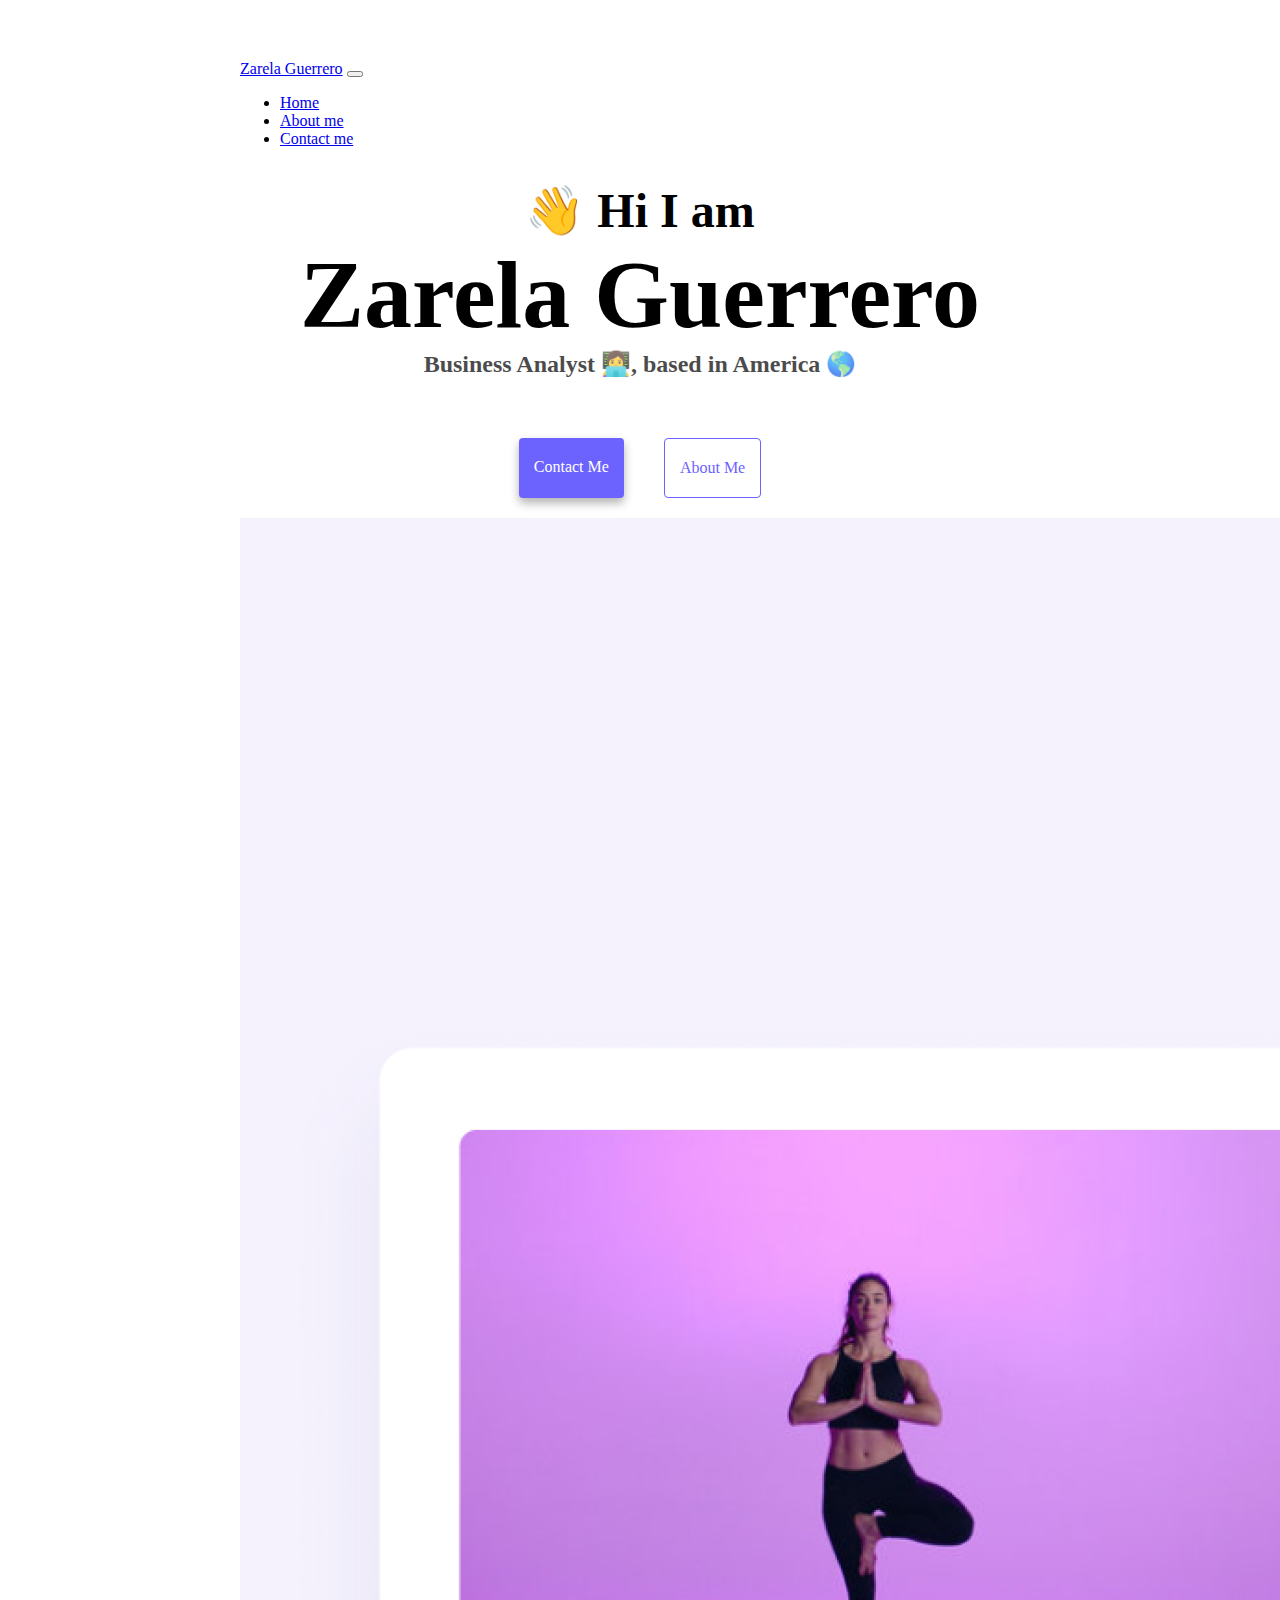
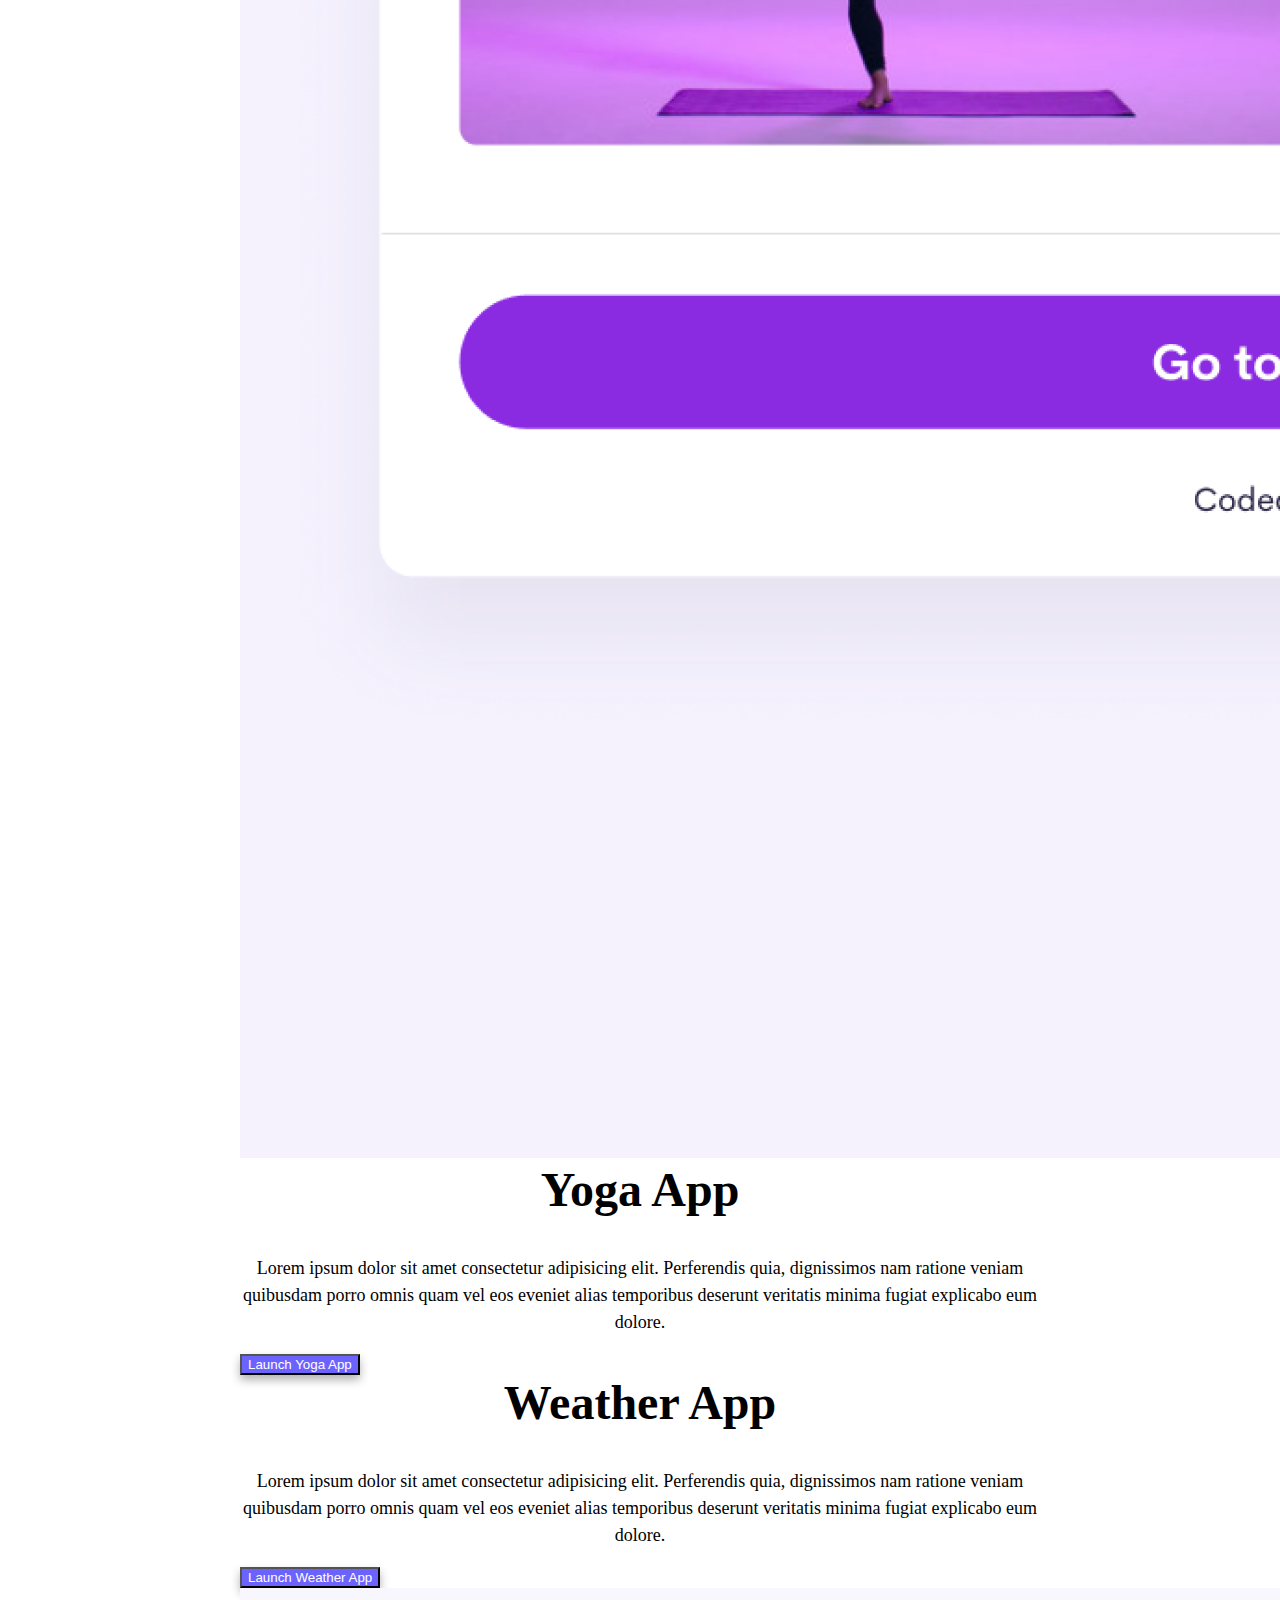
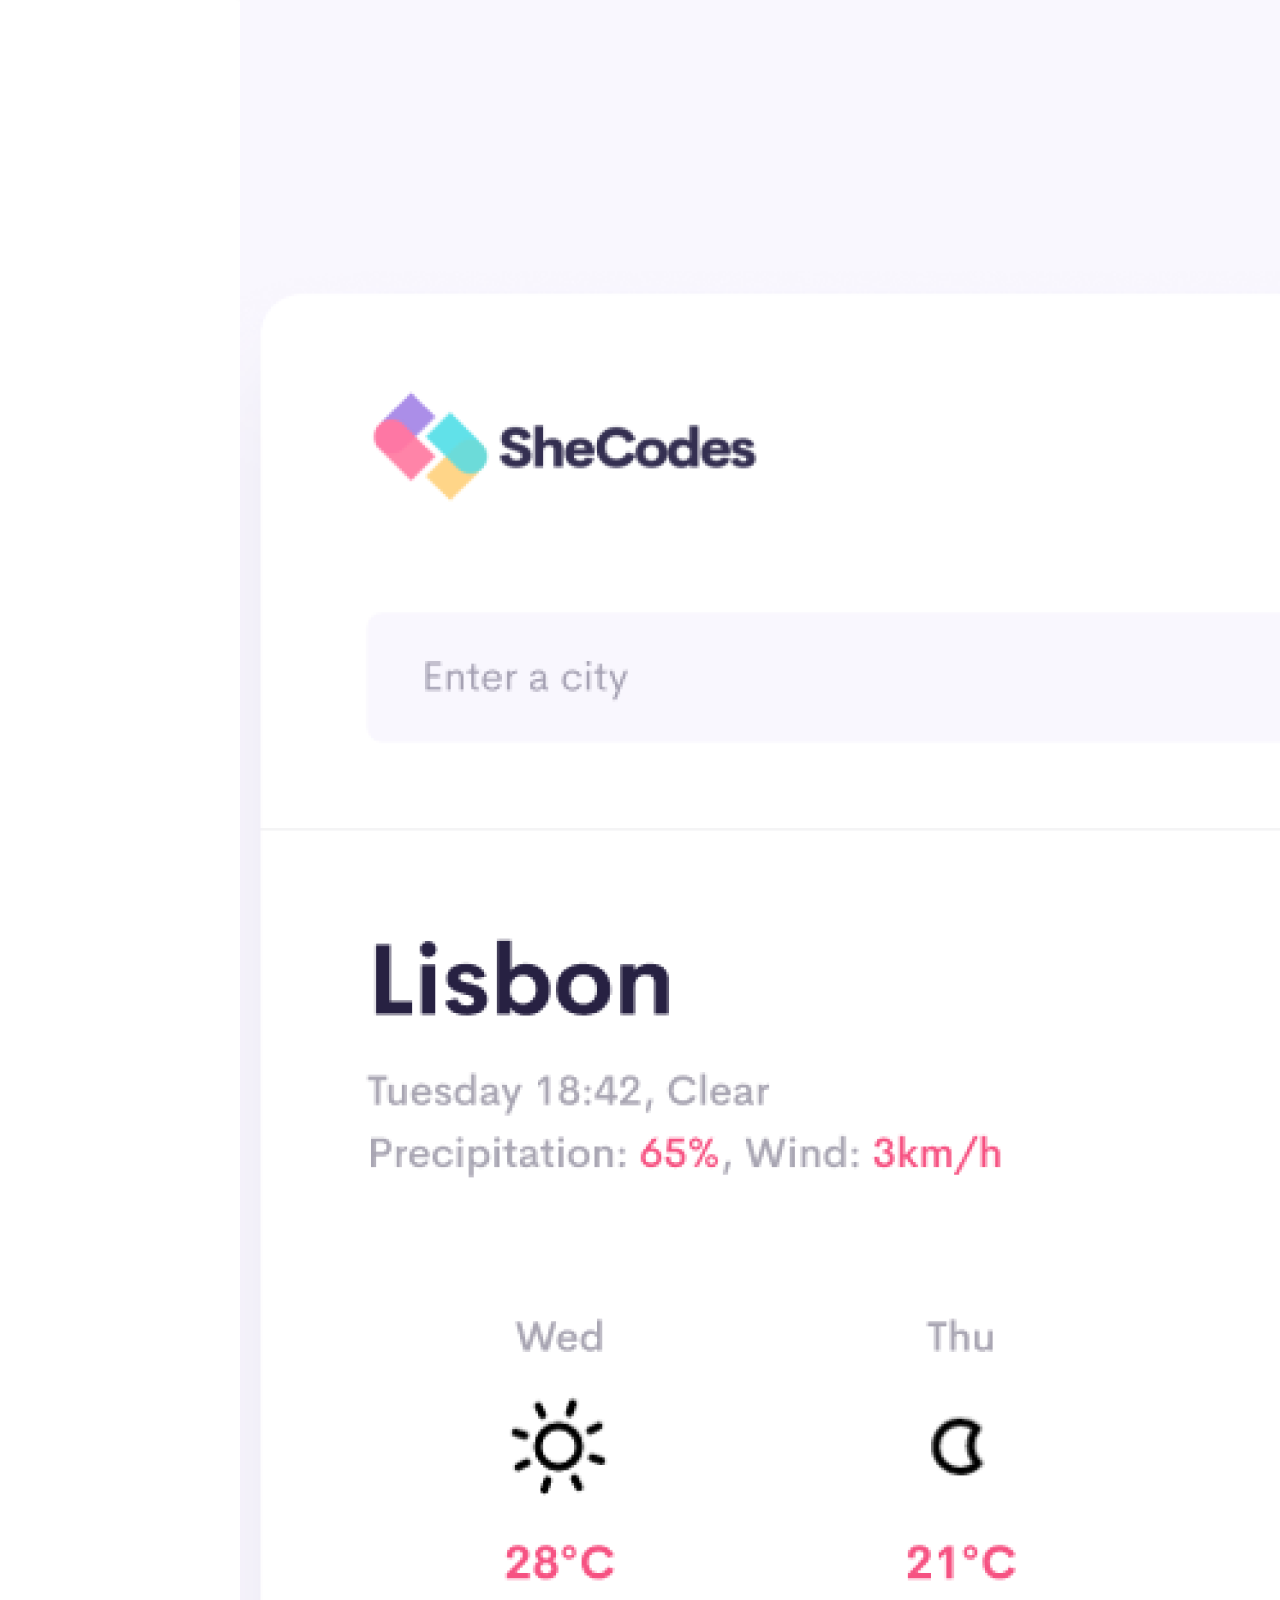
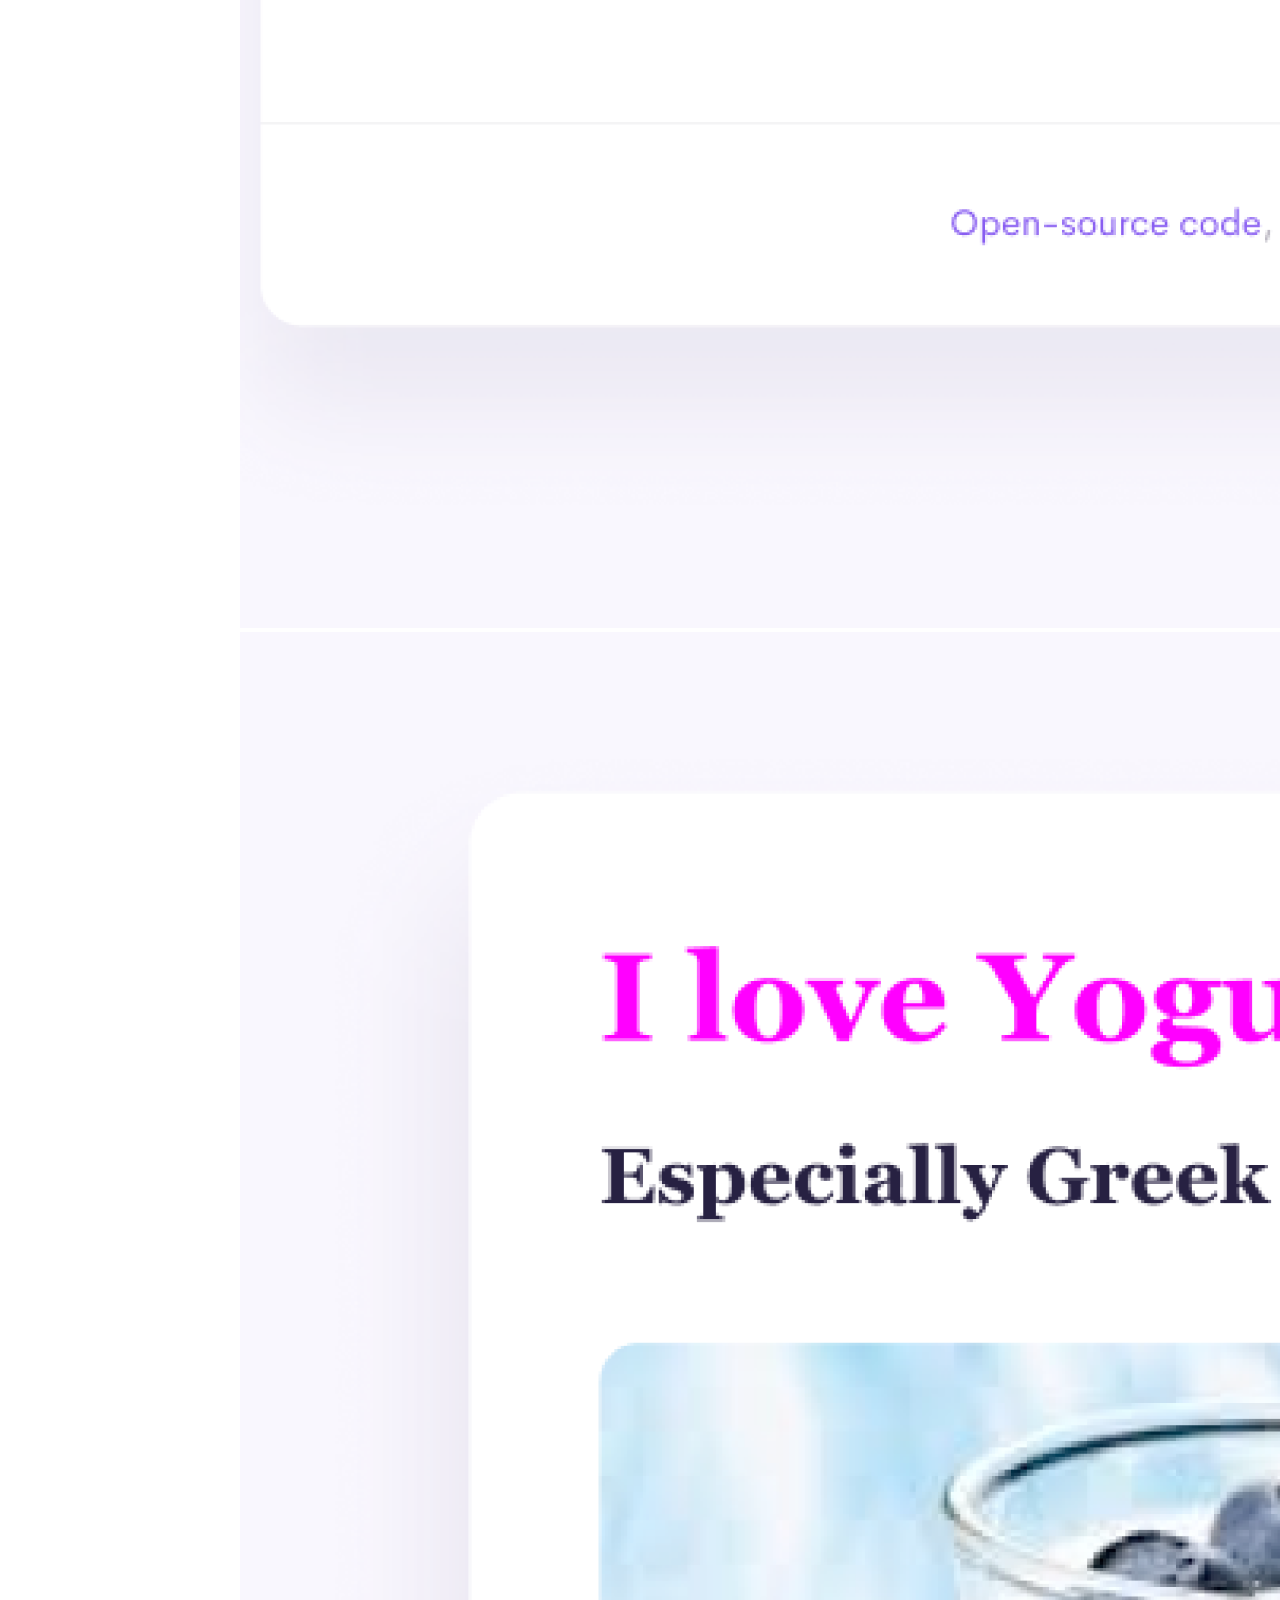
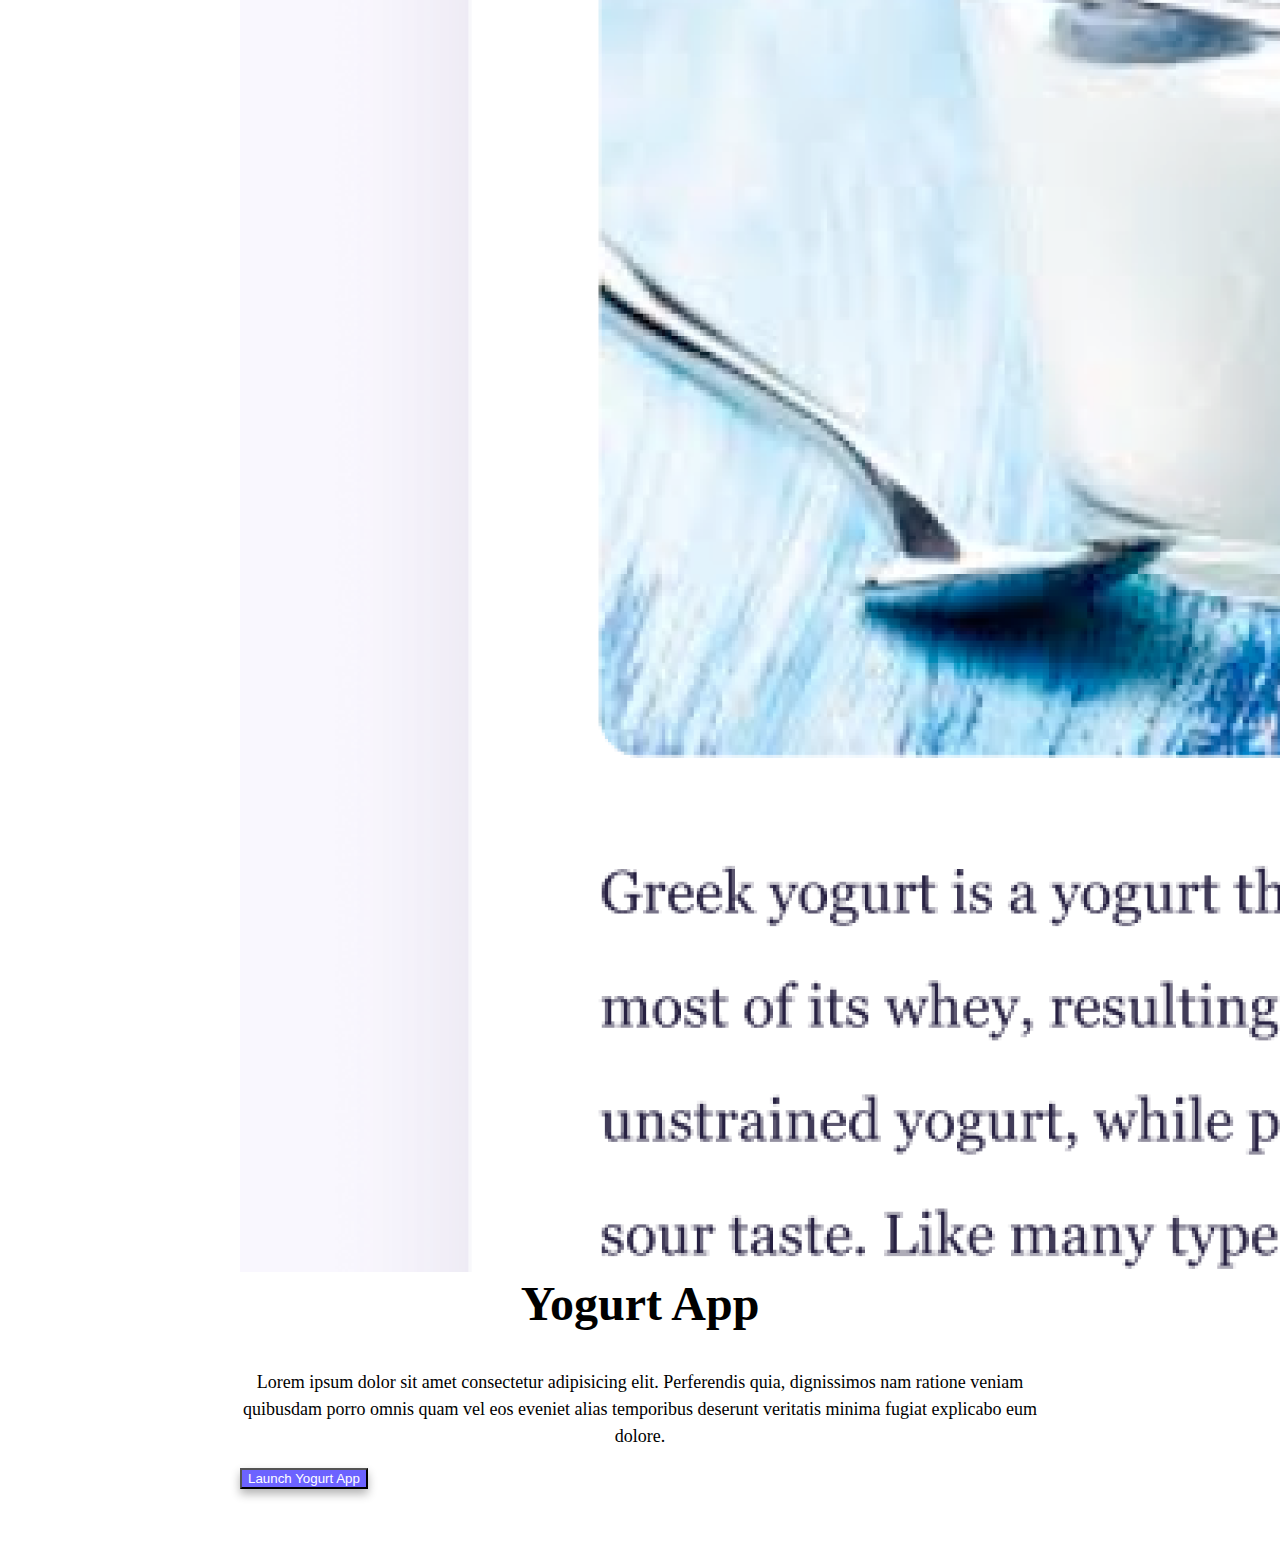
<file: index.html>
<!DOCTYPE html>
<html lang="en">
  <head>
    <meta charset="UTF-8" />
    <meta http-equiv="X-UA-Compatible" content="IE=edge" />
    <meta name="viewport" content="width=h1, initial-scale=1.0" />
    <title>Zarela Guerrero - Business Analyst</title>
    <meta
      name="description"
      content="Portfolio of Zarela Guerrero, a business analyst helping businesses achieve their goals."
    />
    <link
      href="https://cdn.jsdelivr.net/npm/bootstrap@5.3.0-alpha3/dist/css/bootstrap.min.css"
      rel="stylesheet"
      integrity="sha384-KK94CHFLLe+nY2dmCWGMq91rCGa5gtU4mk92HdvYe+M/SXH301p5ILy+dN9+nJOZ"
      crossorigin="anonymous"
    />
    <script
      src="https://cdn.jsdelivr.net/npm/bootstrap@5.3.0-alpha3/dist/js/bootstrap.bundle.min.js"
      integrity="sha384-ENjdO4Dr2bkBIFxQpeoTz1HIcje39Wm4jDKdf19U8gI4ddQ3GYNS7NTKfAdVQSZe"
      crossorigin="anonymous"
    ></script>
    <link rel="stylesheet" href="style.css" />
  </head>
  <body>
    <nav class="navbar navbar-expand-lg bg-light fixed-top">
      <div class="container">
        <a class="navbar-brand" href="index.html">Zarela Guerrero</a>
        <button
          class="navbar-toggler"
          type="button"
          data-bs-toggle="collapse"
          data-bs-target="#navbarNav"
          aria-controls="navbarNav"
          aria-expanded="false"
          aria-label="Toggle navigation"
        >
          <span class="navbar-toggler-icon"></span>
        </button>
        <div class="collapse navbar-collapse" id="navbarNav">
          <ul class="navbar-nav">
            <li class="nav-item">
              <a class="nav-link active" aria-current="page" href="index.html"
                >Home</a
              >
            </li>
            <li class="nav-item">
              <a class="nav-link" href="about.html">About me</a>
            </li>
            <li class="nav-item">
              <a class="nav-link" href="about.html#contact">Contact me</a>
            </li>
          </ul>
        </div>
      </div>
    </nav>
    <br />
    <h2 class="text-center">👋 Hi I am</h2>
    <h1 class="text-center">Zarela Guerrero</h1>
    <h3 class="text-center">Business Analyst 👩‍💻, based in America 🌎</h3>
    <div class="navigation-links">
      <a href="about.html#contact" class="contact-link">Contact me</a>
      <a href="about.html" class="about-link">About me</a>
    </div>

    <div class="row my-5">
      <div class="col-sm-12 col-md-6 mt-3 text-sm-center text-center">
        <img
          src="images/yoga.png"
          alt="Image depicts woman doing yoga in a studio. Yoga is believed to help reduce stress
             and anxiety by promoting relaxation, mindfulness and deep breathing."
          class="img-fluid rounded my-0"
        />
      </div>
      <div class="col-sm-12 col-md-6 mt-3 text-sm-center text-center">
        <h2 class="mb-4 text-sm-center text-center">Yoga App</h2>
        <p class="m-0 p-0 text-sm-center text-center">
          Lorem ipsum dolor sit amet consectetur adipisicing elit. Perferendis
          quia, dignissimos nam ratione veniam quibusdam porro omnis quam vel
          eos eveniet alias temporibus deserunt veritatis minima fugiat
          explicabo eum dolore.
        </p>
        <button class="my-4 btn p-3 contact-link">Launch Yoga App</button>
      </div>
    </div>

    <div class="row my-5">
      <div class="col-md-6 col-sm-12 text-sm-center text-center">
        <h2 class="mb-4 text-sm-center text-center mt-3">Weather App</h2>
        <p class="m-0 p-0 text-sm-center text-center">
          Lorem ipsum dolor sit amet consectetur adipisicing elit. Perferendis
          quia, dignissimos nam ratione veniam quibusdam porro omnis quam vel
          eos eveniet alias temporibus deserunt veritatis minima fugiat
          explicabo eum dolore.
        </p>
        <button class="my-4 btn p-3 contact-link">Launch Weather App</button>
      </div>

      <div class="col-sm-12 col-md-6 text-sm-center text-center">
        <img
          src="images/weather.png"
          alt="Our weather app provides up-to-date weather information and forecasts, with an 
              innovative interface that is both user-friendly and intuitive. Best of all, it's 
              completely free to use"
          class="img-fluid rounded d-block d-md-block"
        />
      </div>
    </div>

    <div class="row my-5">
      <div class="col-sm-12 col-md-6 mt-3 text-sm-center text-center">
        <img
          src="images/yogurt.png"
          alt="Our yogurt app offers a variety of delicious yogurt flavors and toppings that you can
            customize to create your own unique treat, all with the convenience of ordering and paying
            right from your phone. With easy navigation and user-friendly features, our app makes it easy
            to satisfy your yogurt cravings on-the-go."
          class="img-fluid rounded"
        />
      </div>
      <div class="col-sm-12 col-md-6 mt-3 text-sm-center text-center">
        <h2 class="mb-4 text-sm-center text-center">Yogurt App</h2>
        <p class="m-0 p-0 text-sm-center text-center">
          Lorem ipsum dolor sit amet consectetur adipisicing elit. Perferendis
          quia, dignissimos nam ratione veniam quibusdam porro omnis quam vel
          eos eveniet alias temporibus deserunt veritatis minima fugiat
          explicabo eum dolore.
        </p>
        <button class="my-4 btn p-3 contact-link">Launch Yogurt App</button>
      </div>
    </div>
  </body>
</html>
</file>
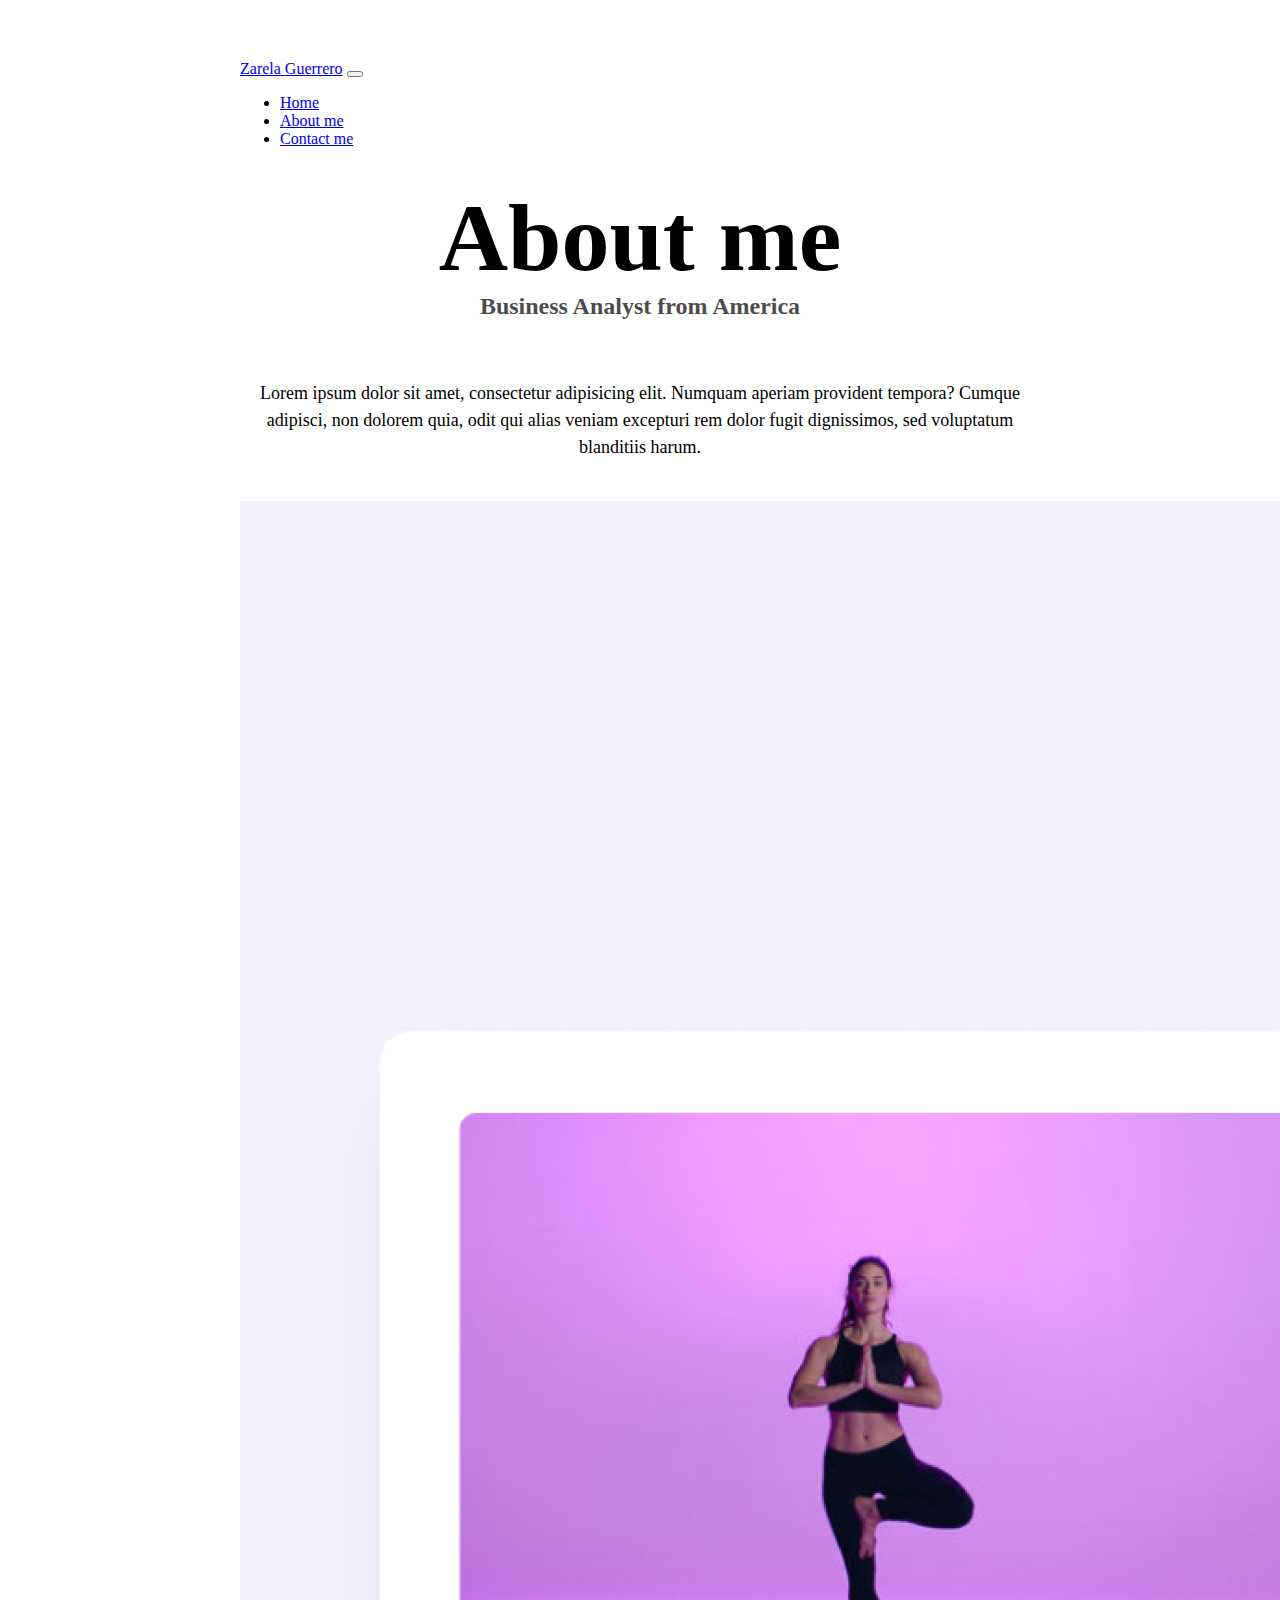
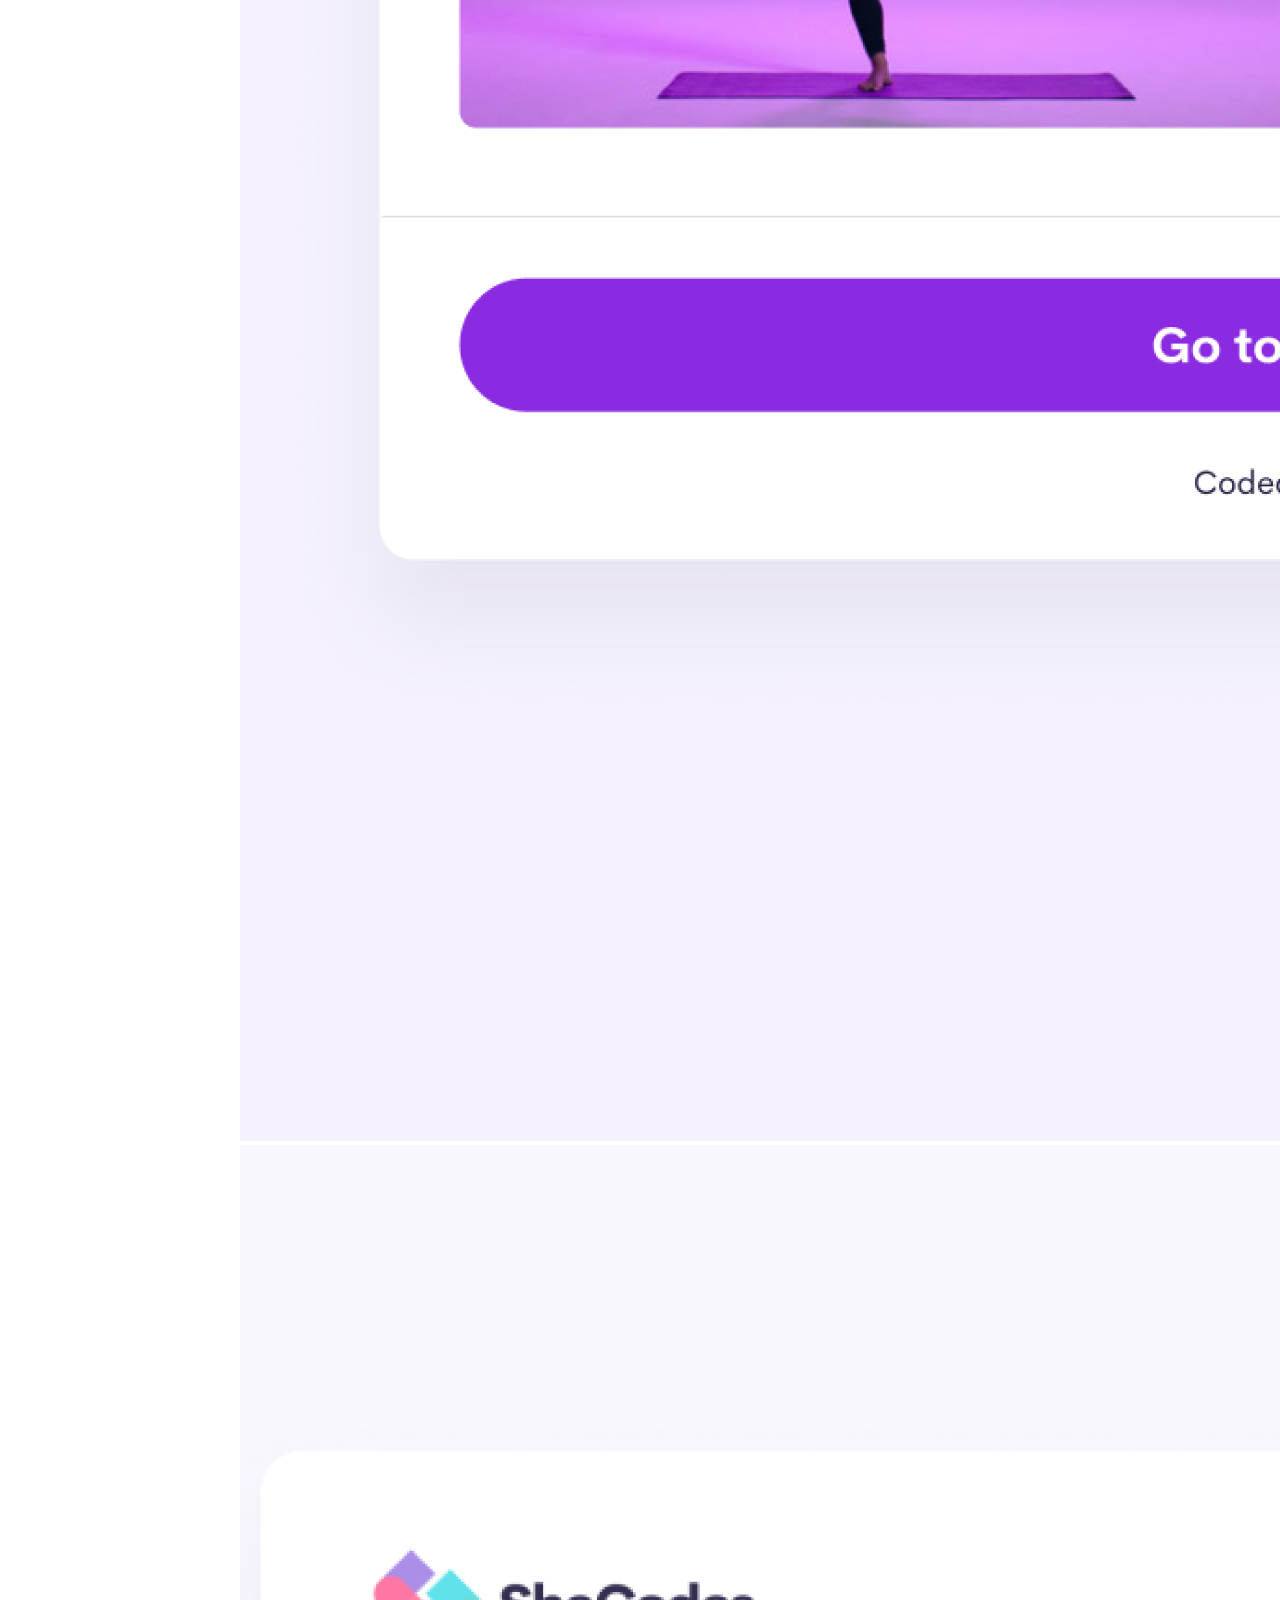
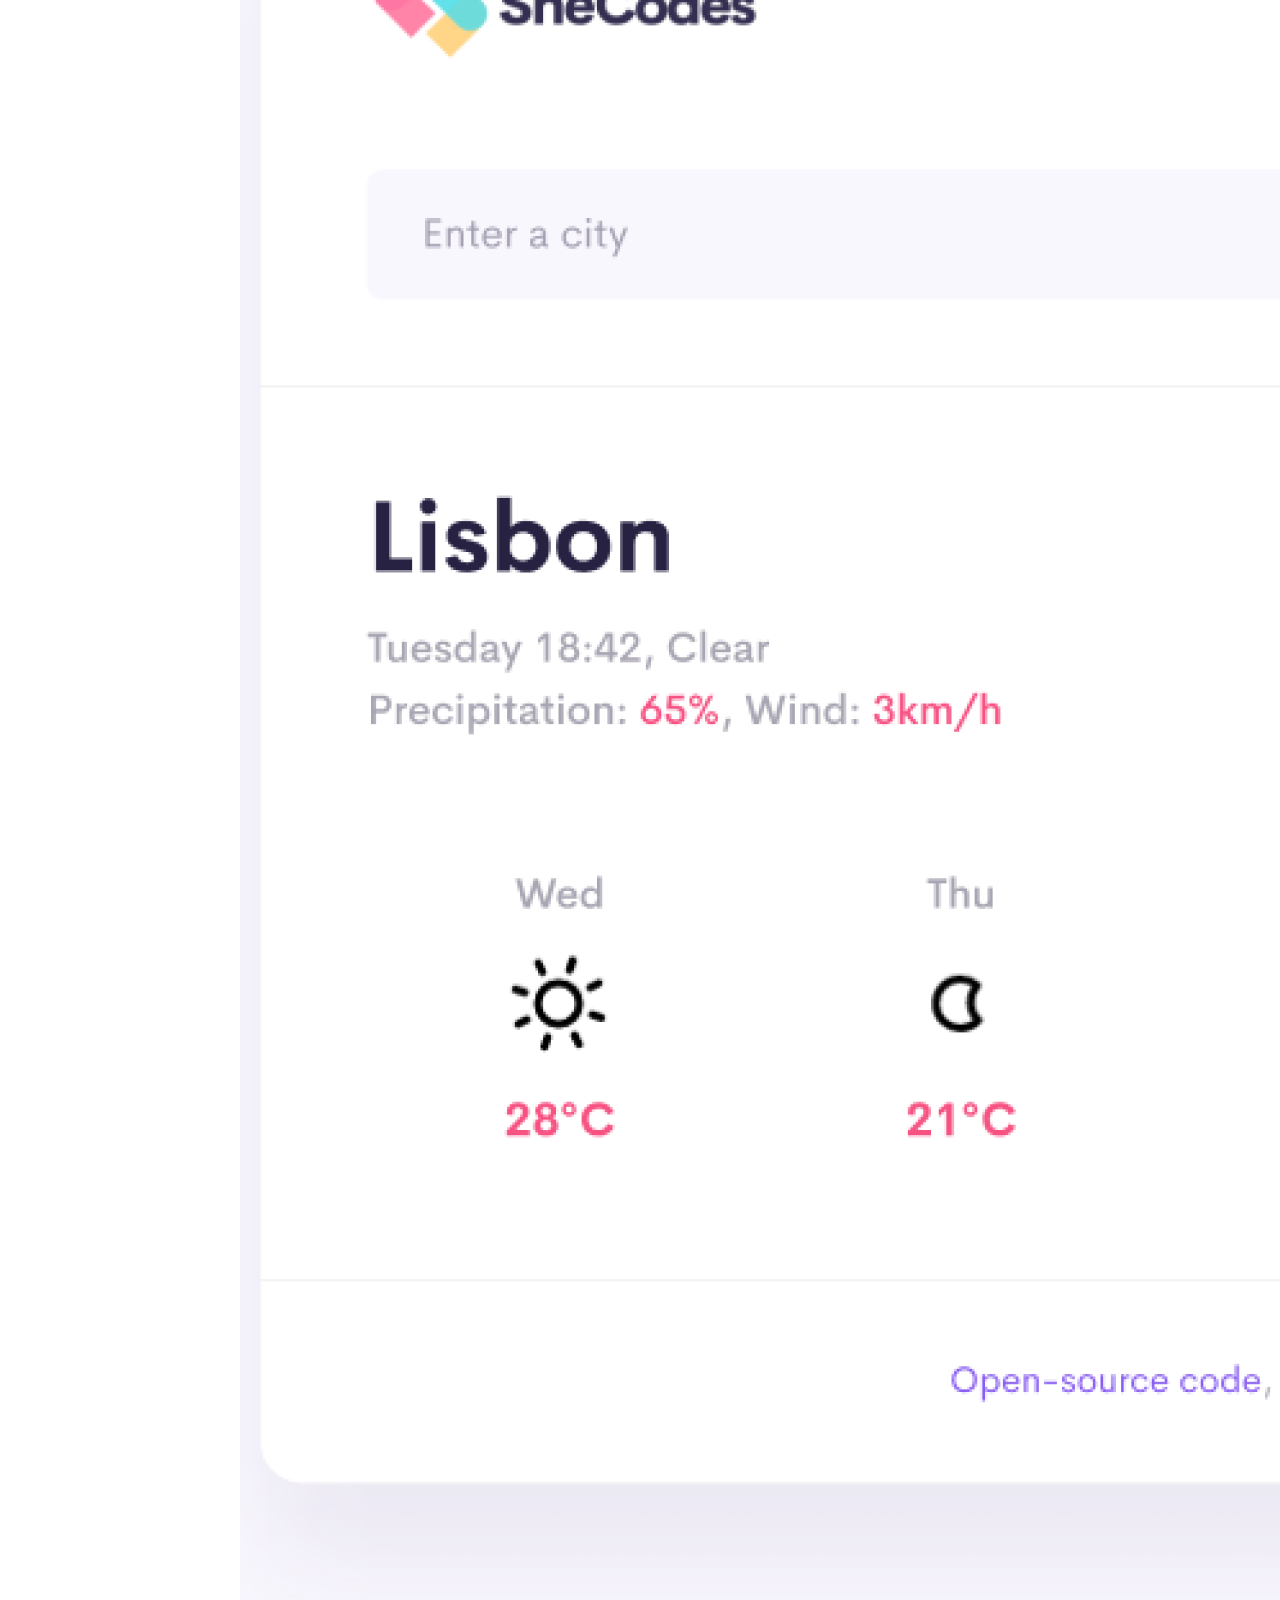
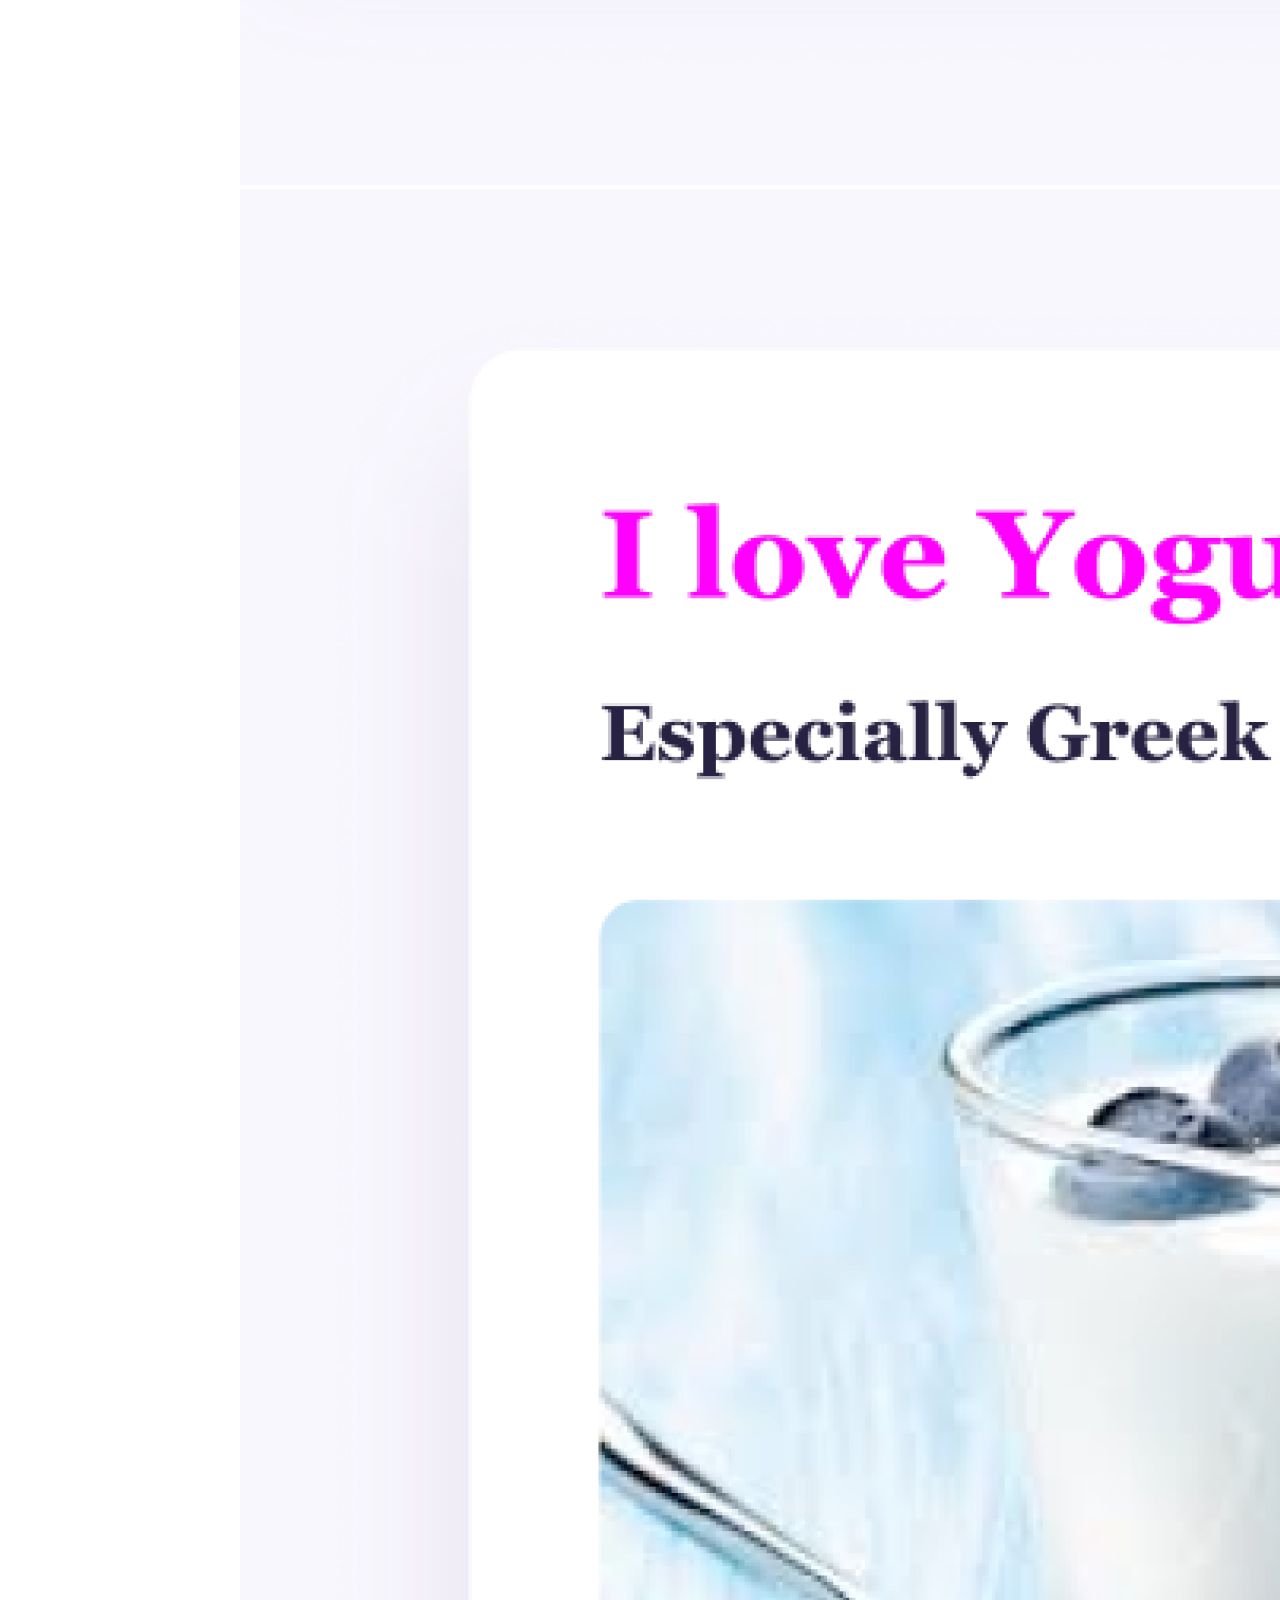
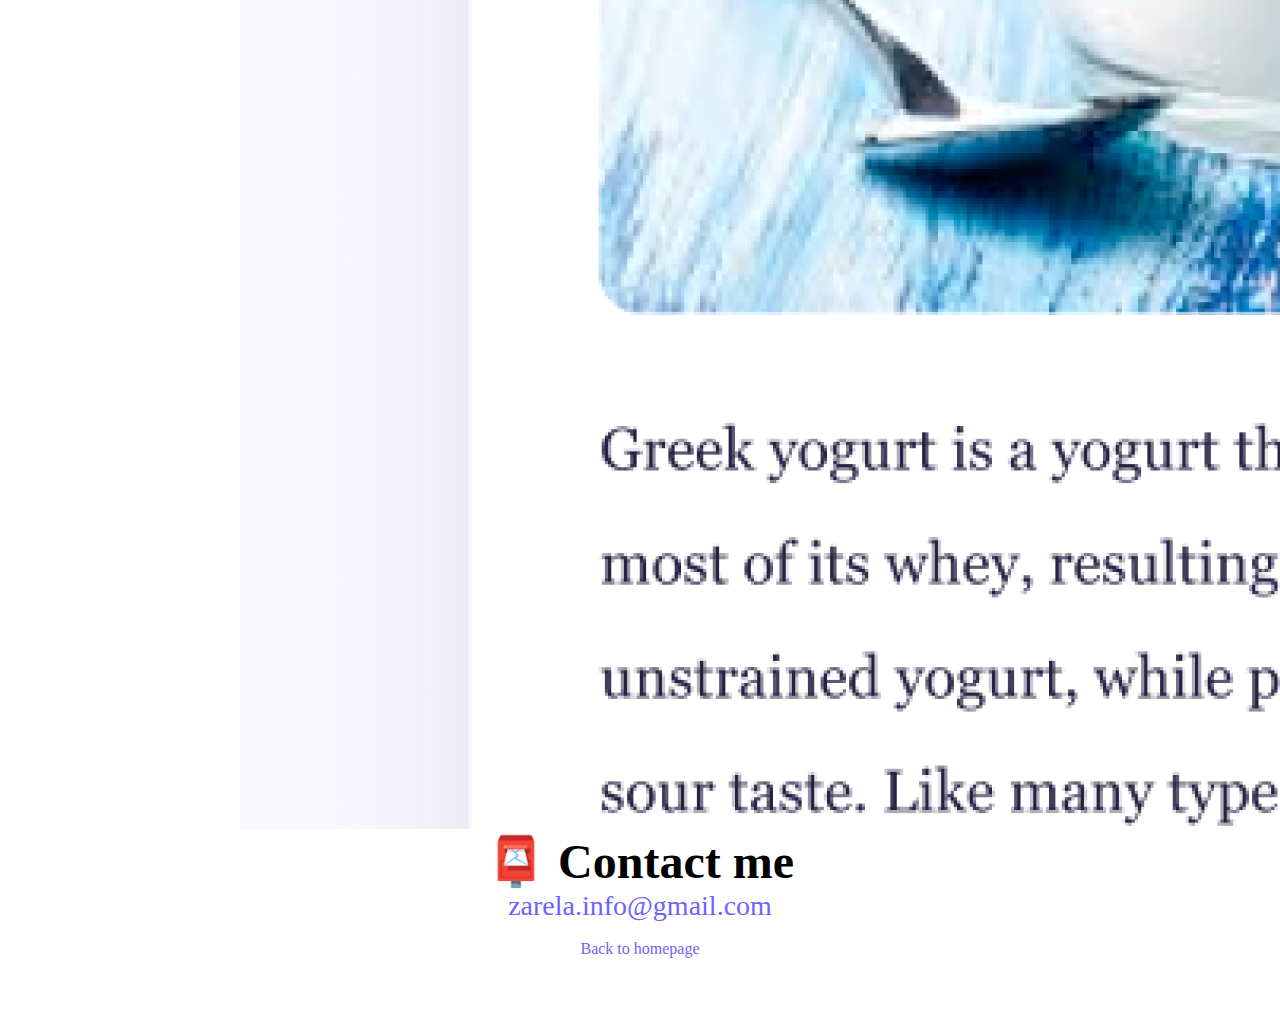
<file: about.html>
<!DOCTYPE html>
<html lang="en">
  <head>
    <meta charset="UTF-8" />
    <meta http-equiv="X-UA-Compatible" content="IE=edge" />
    <meta name="viewport" content="width=device-width, initial-scale=1.0" />
    <link
      href="https://cdn.jsdelivr.net/npm/bootstrap@5.3.0-alpha3/dist/css/bootstrap.min.css"
      rel="stylesheet"
      integrity="sha384-KK94CHFLLe+nY2dmCWGMq91rCGa5gtU4mk92HdvYe+M/SXH301p5ILy+dN9+nJOZ"
      crossorigin="anonymous"
    />
    <link rel="stylesheet" href="style.css" />
    <title>About Zarela - Business Analyst</title>
    <meta
      name="description"
      content="Learn more about Zarela Guerrero, a successful analyst who possesses a strong analytical skills, and has a deep understanding of the business domain. Find out more about my 
    projects, and let me help you optimize your business processes and gain valuable insights by making informed decisions based on data-driven analysis."
    />
  </head>
  <body>
    <nav class="navbar navbar-expand-lg bg-light fixed-top">
      <div class="container">
        <a class="navbar-brand" href="#">Zarela Guerrero</a>
        <button
          class="navbar-toggler"
          type="button"
          data-bs-toggle="collapse"
          data-bs-target="#navbarNav"
          aria-controls="navbarNav"
          aria-label="toggle navigation"
        >
          <span class="navbar-toggler-icon"></span>
        </button>
        <div class="collapse navbar-collapse" id="navbarNav">
          <ul class="navbar-nav">
            <li class="nav-item">
              <a class="nav-link" href="index.html">Home</a>
            </li>
            <li class="nav-item">
              <a class="nav-link active" aria-current="page" href="about.html"
                >About me</a
              >
            </li>
            <li class="nav-item">
              <a class="nav-link" href="about.html#contact">Contact me</a>
            </li>
          </ul>
        </div>
      </div>
    </nav>

    <br />
    <h1>About me</h1>
    <h3>Business Analyst from America</h3>
    <div class="about-paragraphs">
      <p class="text-center">
        Lorem ipsum dolor sit amet, consectetur adipisicing elit. Numquam
        aperiam provident tempora? Cumque adipisci, non dolorem quia, odit qui
        alias veniam excepturi rem dolor fugit dignissimos, sed voluptatum
        blanditiis harum.
      </p>
    </div>

    <div class="container d-flex">
      <div class="row">
        <div class="col-md-4">
          <img
            src="images/yoga.png"
            alt="woman doing yoga"
            class="img-fluid rounded shadow p-2"
          />
        </div>
        <div class="col-md-4">
          <img
            src="images/weather.png"
            alt="daily weather"
            class="img-fluid rounded shadow p-2"
          />
        </div>
        <div class="col-md-4">
          <img
            src="images/yogurt.png"
            alt="blueberry yogurt"
            class="img-fluid rounded shadow p-2"
          />
        </div>
      </div>
    </div>

    <div id="contact" class="mt-5">
      <h2>📮 Contact me</h2>
      <a href="mailto:zarela.info@gmail.com" class="email-link"
        >zarela.info@gmail.com</a
      >
    </div>
    <br />

    <a href="index.html" class="homepage-link">Back to homepage</a>

    <script
      src="https://cdn.jsdelivr.net/npm/bootstrap@5.3.0-alpha3/dist/js/bootstrap.bundle.min.js"
      integrity="sha384-ENjdO4Dr2bkBIFxQpeoTz1HIcje39Wm4jDKdf19U8gI4ddQ3GYNS7NTKfAdVQSZe"
      crossorigin="anonymous"
    ></script>
  </body>
</html>
</file>
<file: style.css>
:root {
  --primary-color: #6c63ff;
  --secondary-color: #f5f2fe;
  --box-shadow: 0 5px 10px rgba(0, 0, 0, 0.3);
}

body {
  margin: 60px auto;
  max-width: 800px;
}

h1,
h2,
h3 {
  text-align: center;
  margin: 0;
}

h1 {
  font-size: 96px;
}

h2 {
  font-size: 48px;
}

h3 {
  font-size: 24px;
  opacity: 0.7;
}

p {
  padding-top: 20px;
  border-radius: 4px;
  font-size: 18px;
  line-height: 1.5;
  text-align: center;
}

.navigation-links {
  display: flex;
  margin-top: 40px;
  justify-content: center;
}

.navigation-links a {
  margin: 20px;
  border-radius: 4px;
  padding: 20px 15px;
  text-decoration: none;
  text-transform: capitalize;
}

.contact-link {
  background: var(--primary-color);
  box-shadow: var(--box-shadow);
  color: white;
}

.contact-link:hover {
  font-weight: bold;
}

.about-link {
  color: var(--primary-color);
  border: 1px solid var(--primary-color);
}

.about-link:hover {
  color: var(--primary-color);
  font-weight: bold;
}

.homepage-link {
  color: var(--primary-color);
  text-align: center;
  display: block;
  text-decoration: none;
}

.homepage-link:hover {
  color: black;
  text-decoration: underline;
}

.primary-link {
  border-radius: 4px;
  padding: 20px 15px;
  text-decoration: none;
  text-transform: capitalize;
  background: var(--primary-color);
  box-shadow: var(--box-shadow);
  color: white;
}

.about-paragraphs {
  display: flex;
  margin: 30px 0;
}

.about-paragraphs p {
  margin: 10px;
}

.email-link {
  display: flex;
  justify-content: center;
  color: var(--primary-color);
  font-size: 28px;
  text-decoration: none;
}

.email-link:hover {
  text-decoration: underline;
}
</file>
